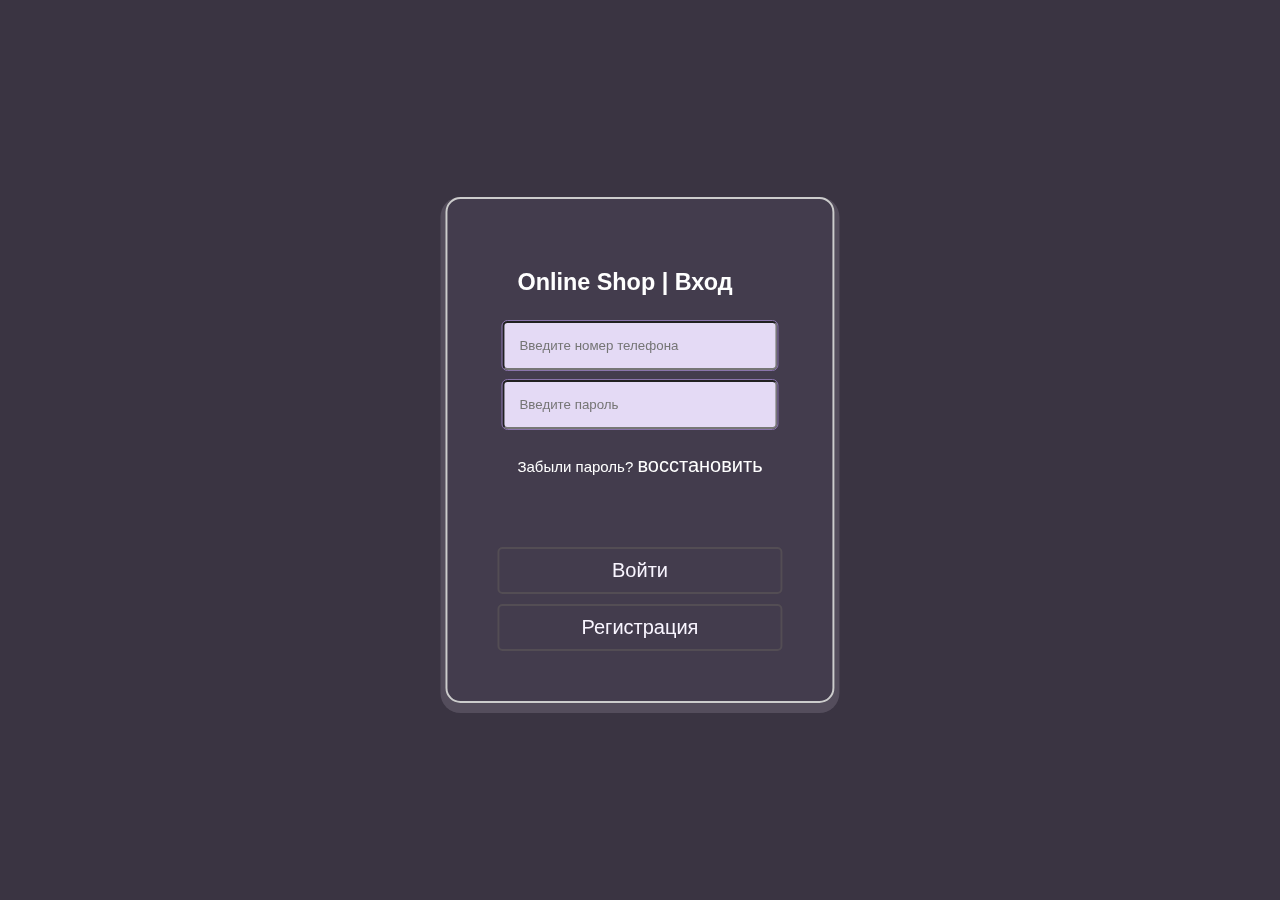
<file: web/login.html>
<!DOCTYPE html>
<html lang="en">
<head>
	<meta charset="UTF-8">
	<meta name="viewport" content="width=device-width, initial-scale=1.0">
	<link rel="stylesheet" href="css/login.css">
	<title>Online Shop | Вход</title>
</head>
<body>
	<div class="login-page">
		<h3>Online Shop | Вход</h3>
		<input type="login" id="phone" class="phone_input" placeholder="Введите номер телефона">
		<input type="password" id="pass" class="passrod_input" placeholder="Введите пароль">

		<p class="help_desc">Забыли пароль? <a class="restore" href='/restore'>восстановить</p>
		<a href="/login_success" class="login">Войти</a>
		<a href="/register" class="register">Регистрация</a>
	</div>
</body>
</html>
</file>
<file: web/css/login.css>
*{
	margin: 0;
	padding: 0;
	box-sizing: border-box;
}

body{
	background: rgb(58, 52, 66, 1.0);
}

.login-page{
	position: fixed;
	display: flex;
	justify-content: center;
	flex-direction: column;
	top: 50%;
	left: 50%;
	
	transform: translate(-50%,-50%);
	box-shadow: 0 5px 0 5px rgb(109, 102, 117,0.5);
	border: 2px solid #ccc;
	padding: 50px;
	font-family: sans-serif;
	font-size: 20px;
	margin: auto;
	border-radius: 15px;
	background: rgb(76, 68, 87,0.5);
	color: white;
	text-shadow: rgb(26, 45, 214, 1.0);
}

.login-page h3{
	margin-top: 10px;
	margin: 20px;
}

.login-page .login{
	text-decoration: none;
	color: rgb(249, 245, 255, 1.0);
	margin-top: 50px;
	border: 2px solid rgb(83, 77, 84, 1.0);
	padding: 10px 20px;
	border-radius: 5px;
	text-align: center;
}

.login-page .register{
	text-decoration: none;
	color: rgb(249, 245, 255, 1.0);
	margin-top: 10px;
	border: 2px solid rgb(83, 77, 84, 1.0);
	padding: 10px 10px;
	border-radius: 5px;
	text-align: center;
}

.login-page .help_desc{
	margin: 20px;
	font-family: sans-serif;
	font-size: 15px;
}

.login-page input{
	outline: 1px rgb(137, 116, 171, 1.0) solid;
	padding: 15px;
	margin: 5px;
	border-radius: 5px;
	background-color: rgb(228, 218, 245);
}

.login-page a:hover{
	transition: all 0.3s ease;
	background: rgba(183, 169, 204, 0.5);
}

.login-page .help_desc .restore{
	background: transparent;
	color: white;
	font-family: sans-serif;
	font-size: 20px;
	text-decoration: none;
}

.login-page .help_desc .restore:hover{
	color: rgb(138, 138, 138, 1.0);
}
</file>
